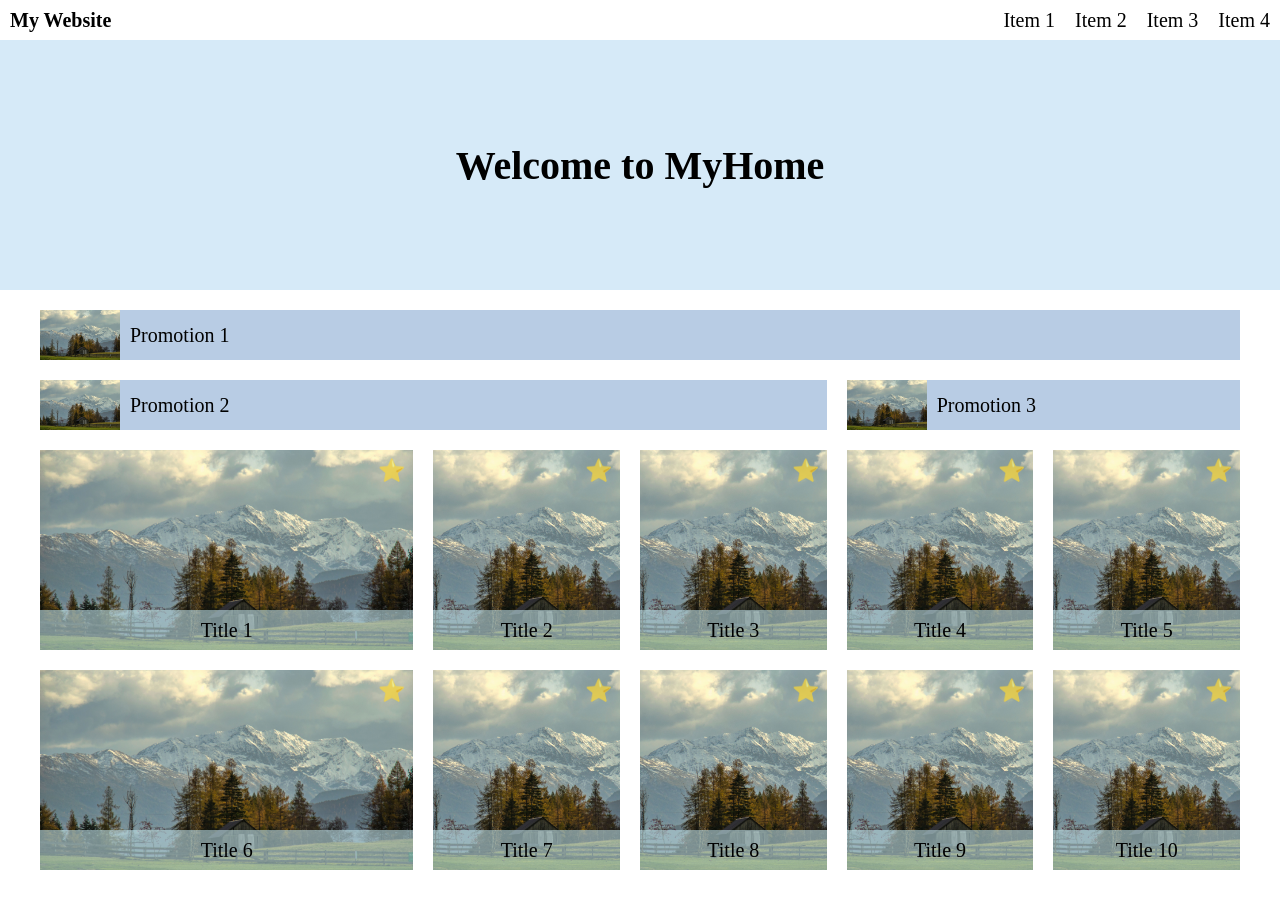
<file: week1/index.html>
<!DOCTYPE html>
<html lang="en">
<head>
    <meta charset="UTF-8">
    <meta name="viewport" content="width=device-width, initial-scale=1.0">
    <title>My Website</title>
    <link rel="stylesheet" type="text/css" href="./My_Website.css"/>
    <link rel="stylesheet" type="text/css" href="./My_Website_main.css"/>
    <style>
        *{
            padding: 0;
            margin: 0;
            box-sizing: border-box;
        }
    </style>
</head>
<body>
    <div class="navBar">
        <div class="navTitle">My Website</div>
        <div class="navMenu">
            <div class="navMenu1">Item 1</div>
            <div class="navMenu1">Item 2</div>
            <div class="navMenu1">Item 3</div>
            <div class="navMenu1">Item 4</div>
        </div>
        <div class="mobileNavBar" id="burgerId">
            <img src="./tools_14098497.png"/>
        </div>
    </div>
    <div class="popupBack" id="popupBackId">
        <div class="popupMenu">
            <button class="popupClose" id="popupCloseId">✕</button>
            <ul class="popWord">
                <li>Item 1</li>
                <li>Item 2</li>
                <li>Item 3</li>
                <li>Item 4</li>
            </ul>
        </div>
    </div>
    <div class="welcome">
        <div class="welcomeBanner">
            Welcome to MyHome
        </div>
    </div>
    <div class="mainContent">
        <div class="bars">
            <div class="bar1 bar">
                <img  height="50px" width="80px" src="./pexels-simone-franzinelli-545340918-33132424.jpg">
                <div class="barword">Promotion 1</div>
            </div>
            <div class="bar2 bar">
                <img  height="50px" width="80px" src="./pexels-simone-franzinelli-545340918-33132424.jpg">
                <div class="barword">Promotion 2</div>
            </div>
            <div class="bar3 bar">
                <img  height="50px" width="80px" src="./pexels-simone-franzinelli-545340918-33132424.jpg">
                <div class="barword">Promotion 3</div>
            </div>
        </div>
        <div class="row1">
            <div class="contentImage block1">
                <img src="./pexels-simone-franzinelli-545340918-33132424.jpg" height="200px" >
                <div class="star">⭐</div>
                <div class="caption">
                    <div class="capWord">Title 1</div>
                </div>
            </div>
            <div class="contentImage block">
                <img src="./pexels-simone-franzinelli-545340918-33132424.jpg" height="200px" >
                <div class="star">⭐</div>
                <div class="caption">
                    <div class="capWord">Title 2</div>
                </div>
            </div>
            <div class="contentImage block">
                <img src="./pexels-simone-franzinelli-545340918-33132424.jpg" height="200px" >
                <div class="star">⭐</div>
                <div class="caption">
                    <div class="capWord">Title 3</div>
                </div>
            </div>
            <div class="contentImage block">
                <img src="./pexels-simone-franzinelli-545340918-33132424.jpg" height="200px" >
                <div class="star">⭐</div>
                <div class="caption">
                    <div class="capWord">Title 4</div>
                </div>
            </div>
            <div class="contentImage block4">
                <img src="./pexels-simone-franzinelli-545340918-33132424.jpg" height="200px" >
                <div class="star">⭐</div>
                <div class="caption">
                    <div class="capWord">Title 5</div>
                </div>
            </div>
        </div>

        <div class="row2">
            <div class="contentImage block5">
                <img src="./pexels-simone-franzinelli-545340918-33132424.jpg" height="200px" >
                <div class="star">⭐</div>
                <div class="caption">
                    <div class="capWord">Title 5</div>
                </div>
            </div>
            <div class="contentImage block1">
                <img src="./pexels-simone-franzinelli-545340918-33132424.jpg" height="200px" >
                <div class="star">⭐</div>
                <div class="caption">
                    <div class="capWord">Title 6</div>
                </div>
            </div>
            <div class="contentImage block">
                <img src="./pexels-simone-franzinelli-545340918-33132424.jpg" height="200px" >
                <div class="star">⭐</div>
                <div class="caption">
                    <div class="capWord">Title 7</div>
                </div>
            </div>
            <div class="contentImage block">
                <img src="./pexels-simone-franzinelli-545340918-33132424.jpg" height="200px" >
                <div class="star">⭐</div>
                <div class="caption">
                    <div class="capWord">Title 8</div>
                </div>
            </div>
            <div class="contentImage block2">
                <img src="./pexels-simone-franzinelli-545340918-33132424.jpg" height="200px" >
                <div class="star">⭐</div>
                <div class="caption">
                    <div class="capWord">Title 9</div>
                </div>
            </div>
            <div class="contentImage block2">
                <img src="./pexels-simone-franzinelli-545340918-33132424.jpg" height="200px" >
                <div class="star">⭐</div>
                <div class="caption">
                    <div class="capWord">Title 10</div>
                </div>
            </div>
        </div>
        <div class="row3">
            <div class="contentImage block3">
                <img src="./pexels-simone-franzinelli-545340918-33132424.jpg" height="200px" >
                <div class="star">⭐</div>
                <div class="caption">
                    <div class="capWord">Title 9</div>
                </div>
            </div>
            <div class="contentImage block3">
                <img src="./pexels-simone-franzinelli-545340918-33132424.jpg" height="200px" >
                <div class="star">⭐</div>
                <div class="caption">
                    <div class="capWord">Title 10</div>
                </div>
            </div>
        </div>
    </div>

    <script>
        const popupBackId = document.getElementById("popupBackId");
        const burgerId = document.getElementById("burgerId");
        const popupCloseId = document.getElementById("popupCloseId");

        burgerId.addEventListener('click', () => {
            popupBackId.style.display = 'block';
        });

        popupCloseId.addEventListener('click', () => {
            popupBackId.style.display = 'none';
        });

        popupBackId.addEventListener('click', (e) => {
            if (e.target === popupBackId) {
            popupBackId.style.display = 'none';
            }
        });

    </script>
</body>
</html>
</file>
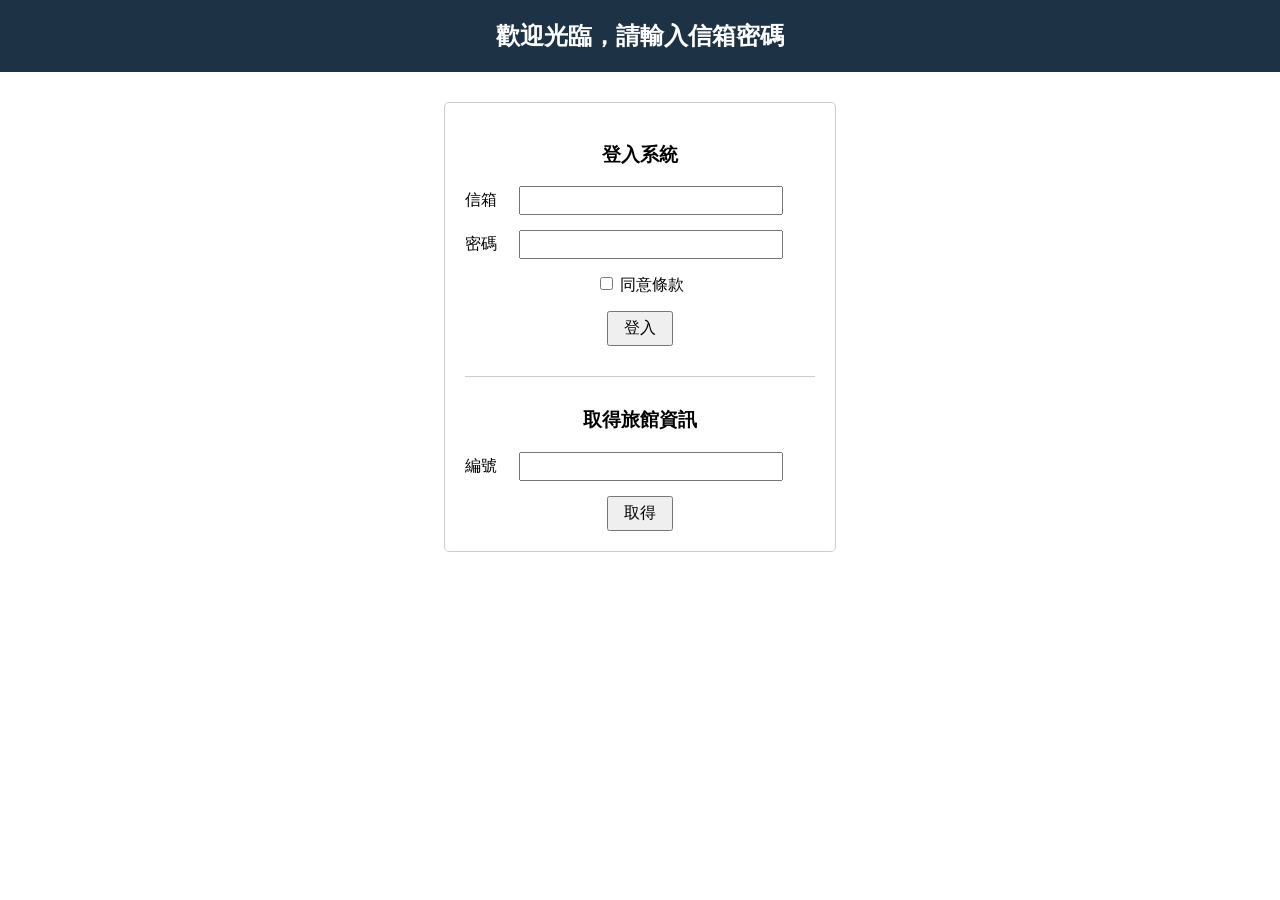
<file: week4/templates/index.html>
<!DOCTYPE html>
<html lang="zh-TW">
<head>
    <meta charset="UTF-8">
    <title>首頁</title>
    <style>
        body { font-family: Arial, sans-serif; 
                text-align: center; 
                margin: 0; 
                padding: 0; }

        .header { background-color: #1e3246; 
                  color: white; padding: 20px; 
                  font-size: 24px; 
                  font-weight: bold; }

        .container { width: 350px; 
                    margin: 30px auto; 
                    border: 1px solid #ccc; 
                    padding: 20px; 
                    border-radius: 5px; }

        .form-group { margin-bottom: 15px; 
                      text-align: left; }

        .form-group label { display: inline-block; 
                            width: 50px; }

        .form-group input[type="text"], 
        .form-group input[type="password"] { width: 250px; padding: 5px; }
        .checkbox-group { margin: 15px 0; }

        button { padding: 5px 15px; font-size: 16px; cursor: pointer; }
        hr { border: 0; border-top: 1px solid #ccc; margin: 30px 0; }
    </style>
</head>
<body>

    <div class="header">
        歡迎光臨，請輸入信箱密碼
    </div>

    <div class="container">
        <h3>登入系統</h3>
        <form id="loginForm" action="/login" method="POST">
            <div class="form-group">
                <label>信箱</label>
                <input type="text" name="email">
            </div>
            <div class="form-group">
                <label>密碼</label>
                <input type="password" name="password">
            </div>
            <div class="checkbox-group">
                <label><input type="checkbox" id="agreeCheckbox"> 同意條款</label>
            </div>
            <button type="submit">登入</button>
        </form>

        <hr>

        <h3>取得旅館資訊</h3>
        <div class="form-group">
            <label>編號</label>
            <input type="text" id="hotelIdInput">
        </div>
        <button type="button" onclick="searchHotel()">取得</button>
    </div>

    <script>
        document.getElementById("loginForm").addEventListener("submit", function(event) {
            var checkbox = document.getElementById("agreeCheckbox");
            if (!checkbox.checked) {
                event.preventDefault(); 
                alert("請勾選同意條款");
            }
        });

        function searchHotel() {
            var idInput = document.getElementById("hotelIdInput").value.trim();
            var isPositiveInteger = /^[1-9]\d*$/.test(idInput);
            
            if (!isPositiveInteger) {
                alert("請輸入正整數");
                return;
            }
            window.location.href = "/hotel/" + idInput;
        }
    </script>
</body>
</html>
</file>
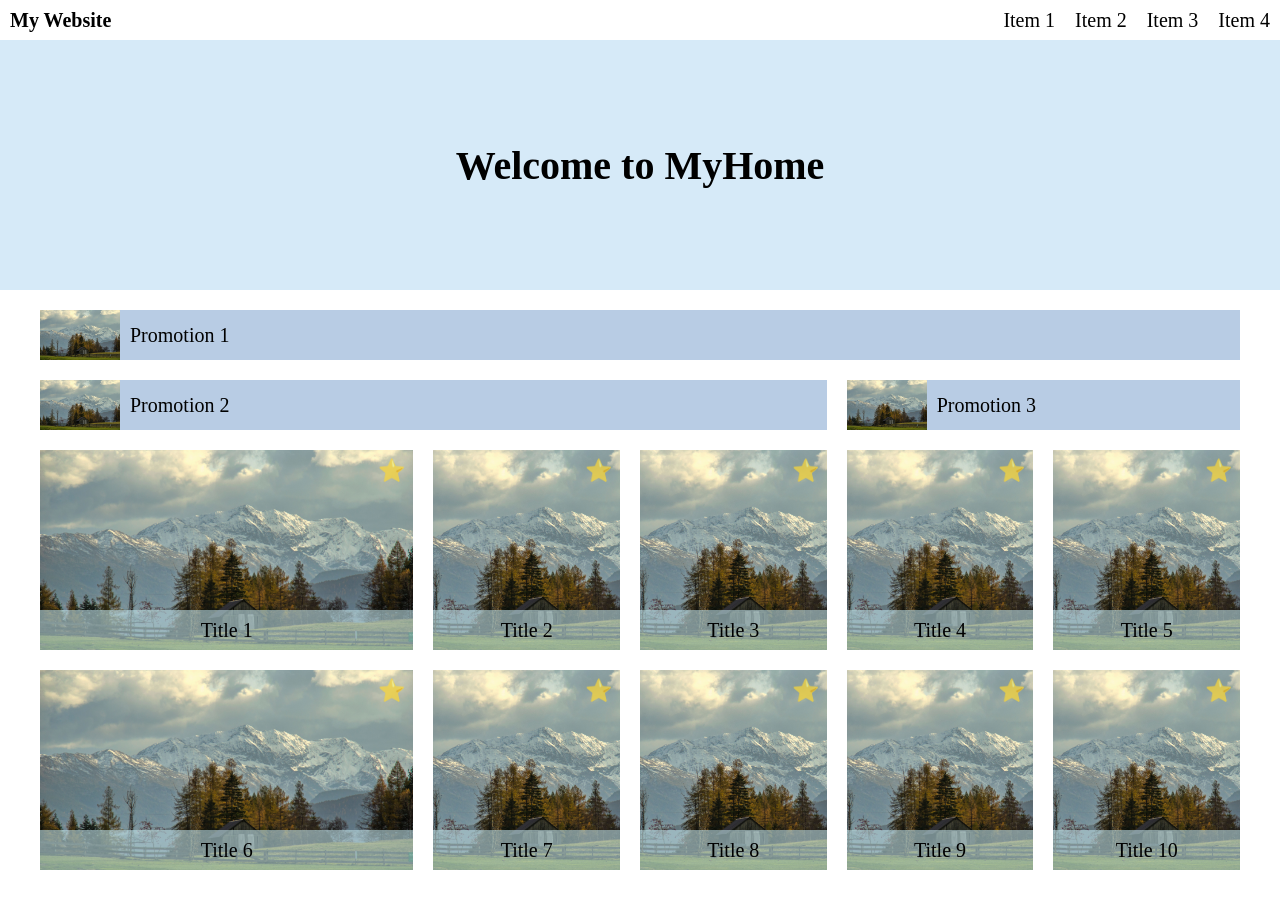
<file: week1/My_Website.html>
<!DOCTYPE html>
<html lang="en">
<head>
    <meta charset="UTF-8">
    <meta name="viewport" content="width=device-width, initial-scale=1.0">
    <title>My Website</title>
    <link rel="stylesheet" type="text/css" href="./My_Website.css"/>
    <link rel="stylesheet" type="text/css" href="./My_Website_main.css"/>
    <style>
        *{
            padding: 0;
            margin: 0;
            box-sizing: border-box;
        }
    </style>
</head>
<body>
    <div class="navBar">
        <div class="navTitle">My Website</div>
        <div class="navMenu">
            <div class="navMenu1">Item 1</div>
            <div class="navMenu1">Item 2</div>
            <div class="navMenu1">Item 3</div>
            <div class="navMenu1">Item 4</div>
        </div>
        <div class="mobileNavBar" id="burgerId">
            <img src="./tools_14098497.png"/>
        </div>
    </div>
    <div class="popupBack" id="popupBackId">
        <div class="popupMenu">
            <button class="popupClose" id="popupCloseId">✕</button>
            <ul class="popWord">
                <li>Item 1</li>
                <li>Item 2</li>
                <li>Item 3</li>
                <li>Item 4</li>
            </ul>
        </div>
    </div>
    <div class="welcome">
        <div class="welcomeBanner">
            Welcome to MyHome
        </div>
    </div>
    <div class="mainContent">
        <div class="bars">
            <div class="bar1 bar">
                <img  height="50px" width="80px" src="./pexels-simone-franzinelli-545340918-33132424.jpg">
                <div class="barword">Promotion 1</div>
            </div>
            <div class="bar2 bar">
                <img  height="50px" width="80px" src="./pexels-simone-franzinelli-545340918-33132424.jpg">
                <div class="barword">Promotion 2</div>
            </div>
            <div class="bar3 bar">
                <img  height="50px" width="80px" src="./pexels-simone-franzinelli-545340918-33132424.jpg">
                <div class="barword">Promotion 3</div>
            </div>
        </div>
        <div class="row1">
            <div class="contentImage block1">
                <img src="./pexels-simone-franzinelli-545340918-33132424.jpg" height="200px" >
                <div class="star">⭐</div>
                <div class="caption">
                    <div class="capWord">Title 1</div>
                </div>
            </div>
            <div class="contentImage block">
                <img src="./pexels-simone-franzinelli-545340918-33132424.jpg" height="200px" >
                <div class="star">⭐</div>
                <div class="caption">
                    <div class="capWord">Title 2</div>
                </div>
            </div>
            <div class="contentImage block">
                <img src="./pexels-simone-franzinelli-545340918-33132424.jpg" height="200px" >
                <div class="star">⭐</div>
                <div class="caption">
                    <div class="capWord">Title 3</div>
                </div>
            </div>
            <div class="contentImage block">
                <img src="./pexels-simone-franzinelli-545340918-33132424.jpg" height="200px" >
                <div class="star">⭐</div>
                <div class="caption">
                    <div class="capWord">Title 4</div>
                </div>
            </div>
            <div class="contentImage block4">
                <img src="./pexels-simone-franzinelli-545340918-33132424.jpg" height="200px" >
                <div class="star">⭐</div>
                <div class="caption">
                    <div class="capWord">Title 5</div>
                </div>
            </div>
        </div>

        <div class="row2">
            <div class="contentImage block5">
                <img src="./pexels-simone-franzinelli-545340918-33132424.jpg" height="200px" >
                <div class="star">⭐</div>
                <div class="caption">
                    <div class="capWord">Title 5</div>
                </div>
            </div>
            <div class="contentImage block1">
                <img src="./pexels-simone-franzinelli-545340918-33132424.jpg" height="200px" >
                <div class="star">⭐</div>
                <div class="caption">
                    <div class="capWord">Title 6</div>
                </div>
            </div>
            <div class="contentImage block">
                <img src="./pexels-simone-franzinelli-545340918-33132424.jpg" height="200px" >
                <div class="star">⭐</div>
                <div class="caption">
                    <div class="capWord">Title 7</div>
                </div>
            </div>
            <div class="contentImage block">
                <img src="./pexels-simone-franzinelli-545340918-33132424.jpg" height="200px" >
                <div class="star">⭐</div>
                <div class="caption">
                    <div class="capWord">Title 8</div>
                </div>
            </div>
            <div class="contentImage block2">
                <img src="./pexels-simone-franzinelli-545340918-33132424.jpg" height="200px" >
                <div class="star">⭐</div>
                <div class="caption">
                    <div class="capWord">Title 9</div>
                </div>
            </div>
            <div class="contentImage block2">
                <img src="./pexels-simone-franzinelli-545340918-33132424.jpg" height="200px" >
                <div class="star">⭐</div>
                <div class="caption">
                    <div class="capWord">Title 10</div>
                </div>
            </div>
        </div>
        <div class="row3">
            <div class="contentImage block3">
                <img src="./pexels-simone-franzinelli-545340918-33132424.jpg" height="200px" >
                <div class="star">⭐</div>
                <div class="caption">
                    <div class="capWord">Title 9</div>
                </div>
            </div>
            <div class="contentImage block3">
                <img src="./pexels-simone-franzinelli-545340918-33132424.jpg" height="200px" >
                <div class="star">⭐</div>
                <div class="caption">
                    <div class="capWord">Title 10</div>
                </div>
            </div>
        </div>
    </div>

    <script>
        const popupBackId = document.getElementById("popupBackId");
        const burgerId = document.getElementById("burgerId");
        const popupCloseId = document.getElementById("popupCloseId");

        burgerId.addEventListener('click', () => {
            popupBackId.style.display = 'block';
        });

        popupCloseId.addEventListener('click', () => {
            popupBackId.style.display = 'none';
        });

        popupBackId.addEventListener('click', (e) => {
            if (e.target === popupBackId) {
            popupBackId.style.display = 'none';
            }
        });

    </script>
</body>
</html>
</file>
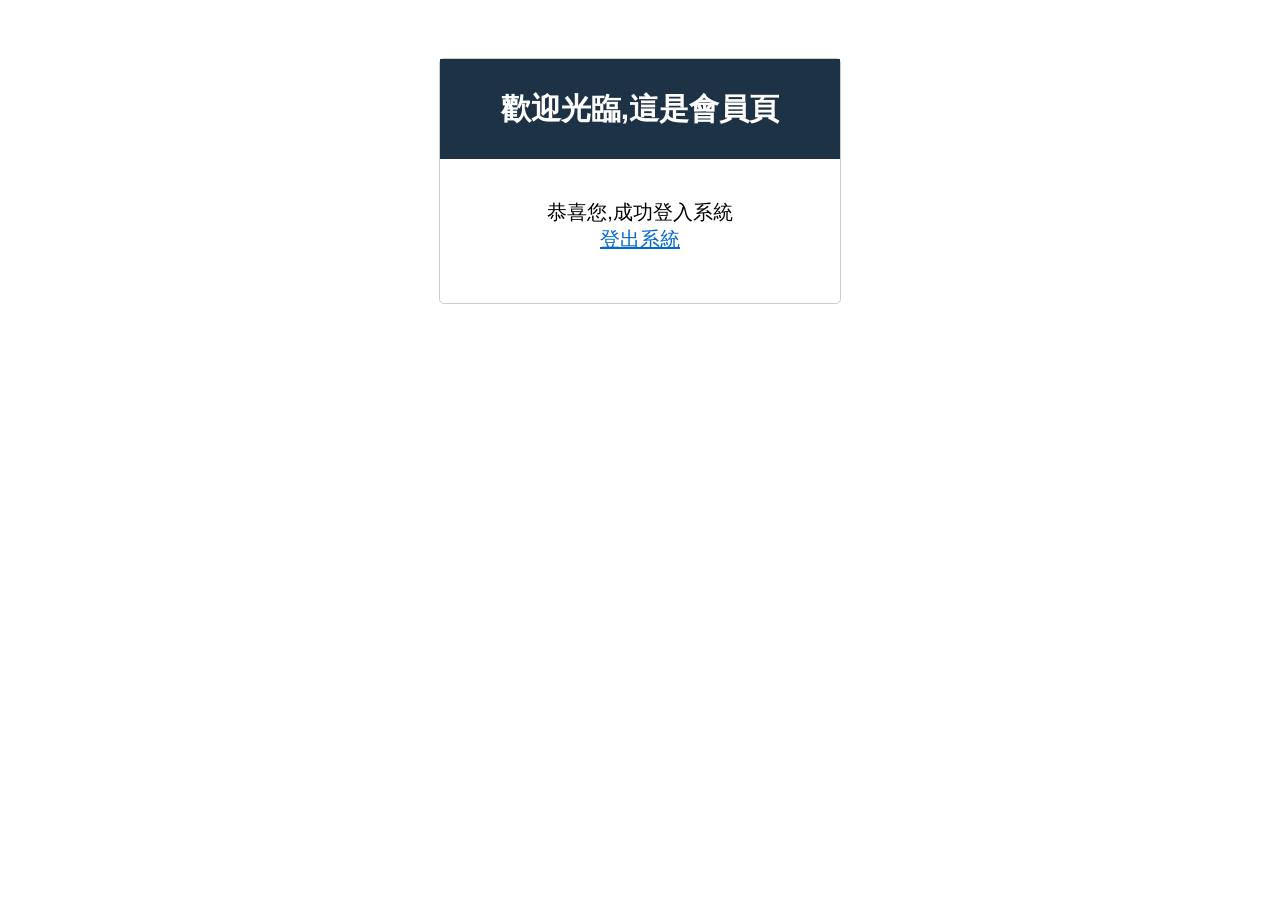
<file: week4/templates/member.html>
<!DOCTYPE html>
<html lang="zh-TW">
<head>
    <meta charset="UTF-8">
    <title>會員頁面</title>
    <style>
        body { font-family: Arial, sans-serif; 
            text-align: center; 
            padding-top: 50px; }


        .success-box { border: 1px solid #ccc; 
                        width: 400px; 
                        margin: 0 auto; 
                        padding: 0; 
                        border-radius: 5px; }

        .upper {
                background-color: #1e3246;
                text-align: center;
                align-items: center;
                justify-content: center;
                padding: 20px 0;
                width:100%;
                height: 60px;
                display: flex;}


        .upperWord{
                font-size: 30px;
                font-weight: bold;
                color: white;}


        a { color: #0066cc; 
            text-decoration: underline; 
            display: inline-block; 
            margin-bottom: 50px; 
            font-size: 20px;}
        p{
            margin-top: 40px;
            font-size: 20px;
            margin-bottom: 0; }
        a:hover { text-decoration: underline; }
    </style>
</head>
<body>
    <div class="success-box">
        <div class="upper">
            <div class="upperWord">歡迎光臨,這是會員頁</div>
        </div>
        <p>恭喜您,成功登入系統</p>
        <a href="/logout">登出系統</a>
    </div>
</body>
</html>
</file>
<file: week1/My_Website.css>
.welcome{
    background-color: #d6eaf8;
    align-items: center;
    justify-content: center;
    height: 250px;
    display: flex;
}

.welcomeBanner{
    font-size: 40px;
    font-weight: bold;
    text-align: center;
}

.navBar{
    display: flex;
    justify-content: space-between;
    align-items: center;
    height: 40px;
    padding: 0 10px;
}

.mobileNavBar{
    display: none;
}

.mobileNavBar img{
    height: 30px;
    width: 30px;
    cursor: pointer;
}

.navTitle{
    font-size: 20px;
    font-weight: bold;
    text-align: center;
}

.navMenu{
    display: flex;
    align-items: center;
    gap: 20px;
}

.navMenu1{
    text-align: center;
    font-size: 20px;
}

.popupBack{
    position: fixed;
    width: 100%;
    height: 100%;
    top: 0;
    left: 0;
    z-index: 100;
    display: none;
}

.popupMenu{
    position:absolute;
    width: 300px;
    height: 100%;
    background-color: white;
    top: 0;
    right: 0;
    padding: 20px;
}

.popupClose{
    position:absolute;
    top: 10px;
    right: 10px;
    border: none;
    background:none;
    font-size: 25px;
    cursor: pointer;
}

.popWord{
    list-style: none;
    margin-top: 20px;
}

.popWord li{
    text-align: center;
    font-size: 20px;
    margin-bottom: 40px;
}

@media (max-width: 600px){
    .navMenu{
        display: none;
    }

    .mobileNavBar{
        display: flex;
        align-items: center;
    }
}
</file>
<file: week1/My_Website_main.css>
.mainContent{
    width: 1200px;
    padding-top: 20px;
    margin: 0 auto;
}

.bar{
    height: 50px;
    align-items: center;
    display: flex;
    background: #b8cce4;
}

.bars{
    display: flex;
    gap: 20px;
    flex-wrap: wrap;
    margin-bottom: 20px;
}

.barword{
    text-align: center;
    margin-left: 10px;
    font-size: 20px;
}

.bar1{
    width: 100%;
}

.bar2{
    width: calc((100% - 20px) * 2 / 3);
}

.bar3{
    width: calc((100% - 20px) * 1 / 3);
}

.row1{
    display: flex;
    flex-wrap: wrap;
    gap: 20px;
    margin-bottom: 20px;
}

.row2{
    display: flex;
    flex-wrap: wrap;
    gap: 20px;
    margin-bottom: 20px;
}

.contentImage{
    height: 200px;
    position: relative;
    overflow: hidden;
    display: block;
}

.bar img{
    object-fit: cover;
}

.contentImage img{
    object-fit:cover;
    width: 100%;
    object-position: center center;
}

.block1{
    flex: 2;
}

.block{
     flex: 1;
}

.block2{
     flex: 1;
}

.block4{
     flex: 1;
}

.block3{
    display: none;
}

.block5{
    display: none;
}

.star{
    position: absolute;
    top: 8px;
    right: 8px;
    font-size: 22px;
    color: gold;
    opacity: 0.7;
}

.caption{
    position: absolute;
    bottom: 0px;
    background-color: rgba(192, 226, 232, 0.6);
    width: 100%;
    align-items: center;
    justify-content: center;
    height: 40px;
    display: flex;
}

.capWord{
    text-align: center;
    color: black;
    font-size: 20px;
}

.row3{
    display: none;
    gap: 20px;
    display: flex;
}

@media (max-width: 1200px) {
    .mainContent{
        width: 90%;
    }
    .bar1{
        flex: 1;
    }
    .bar2{
        flex: 1;
    }
    .bar3{
        width: 100%;
    }

    .block4{
        display: none;
    }

    .block5{
        display: block;
        flex: 1;
    }
    .row3{
        display: flex;
    }
    .block{
        flex: 1;
    }
    .block1{
        flex: 1;
    }
    .block2{
        display: none;
    }
    .block3{
        flex: 1;
        display: block;
    }

}

@media (max-width: 600px) {
    .bar1{
        flex: none;
        width: 100%;
    }
    .bar2{
        flex: none;
        width: 100%;
    }
    .bar3{
        flex: none;
        width: 100%;
    }

    .block{
        width: 100%;
        flex:none;
    }
    .block1{
        width: 100%;
        flex:none;
    }
    .block2{
        width: 100%;
        flex:none;
        display: block;
    }
    .block3{
        display: none;
    }
}
</file>
